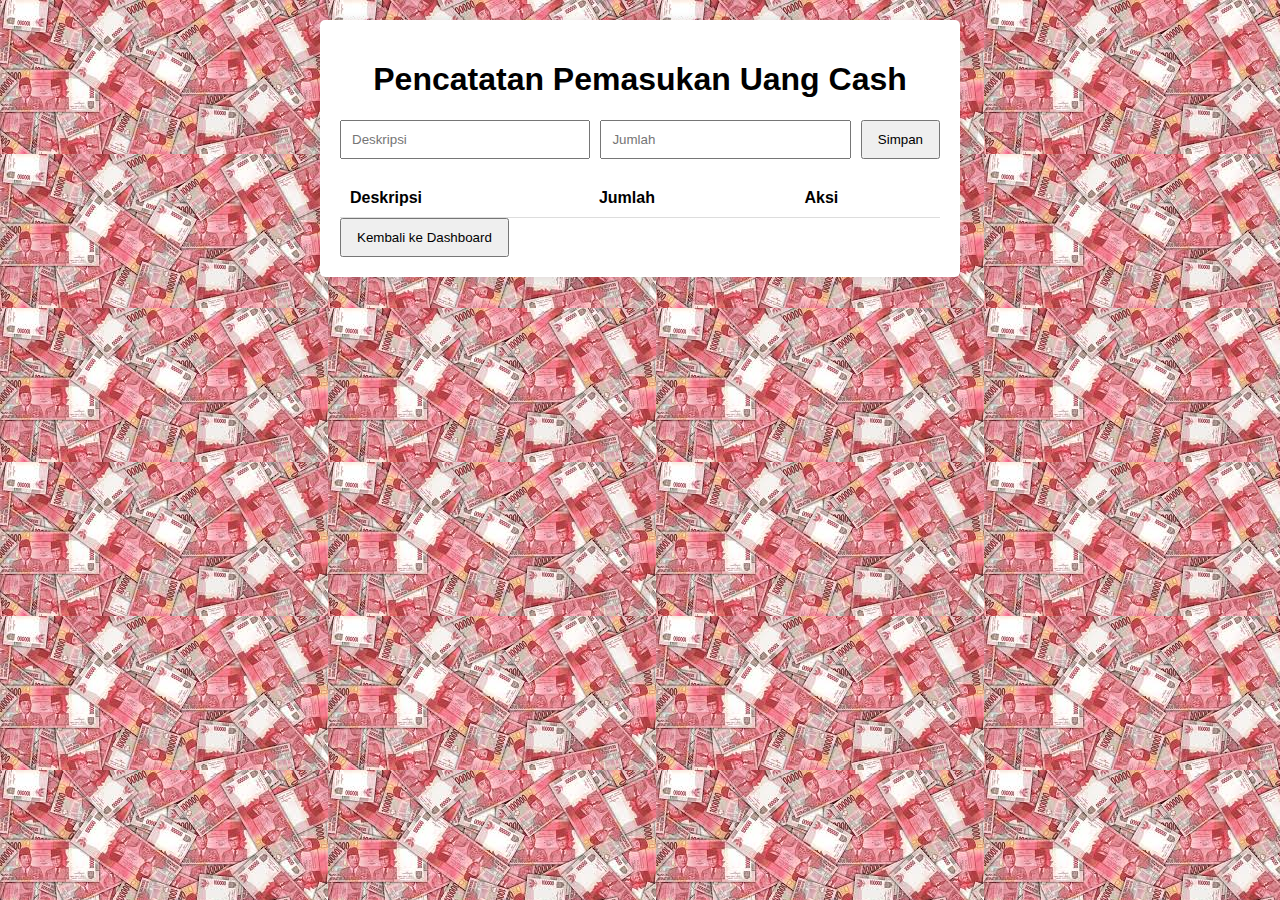
<file: cash.html>
<!DOCTYPE html>
<html lang="id">
<head>
    <meta charset="UTF-8">
    <meta name="viewport" content="width=device-width, initial-scale=1.0">
    <title>Pencatatan Pemasukan Uang Cash</title>
    <link rel="stylesheet" href="cash.css">
</head>
<body>
    <div class="container">
        <h1>Pencatatan Pemasukan Uang Cash</h1>
        <form id="incomeForm">
            <input type="text" id="description" placeholder="Deskripsi" required>
            <input type="text" id="amount" placeholder="Jumlah" required>
            <button type="submit">Simpan</button>
        </form>
        <table id="incomeTable">
            <thead>
                <tr>
                    <th>Deskripsi</th>
                    <th>Jumlah</th>
                    <th>Aksi</th>
                </tr>
            </thead>
            <tbody>
                
            </tbody>
        </table>
        <button id="backToDashboard">Kembali ke Dashboard</button>
    </div>
    <script src="cash.js"></script>
</body>
</html>
</file>
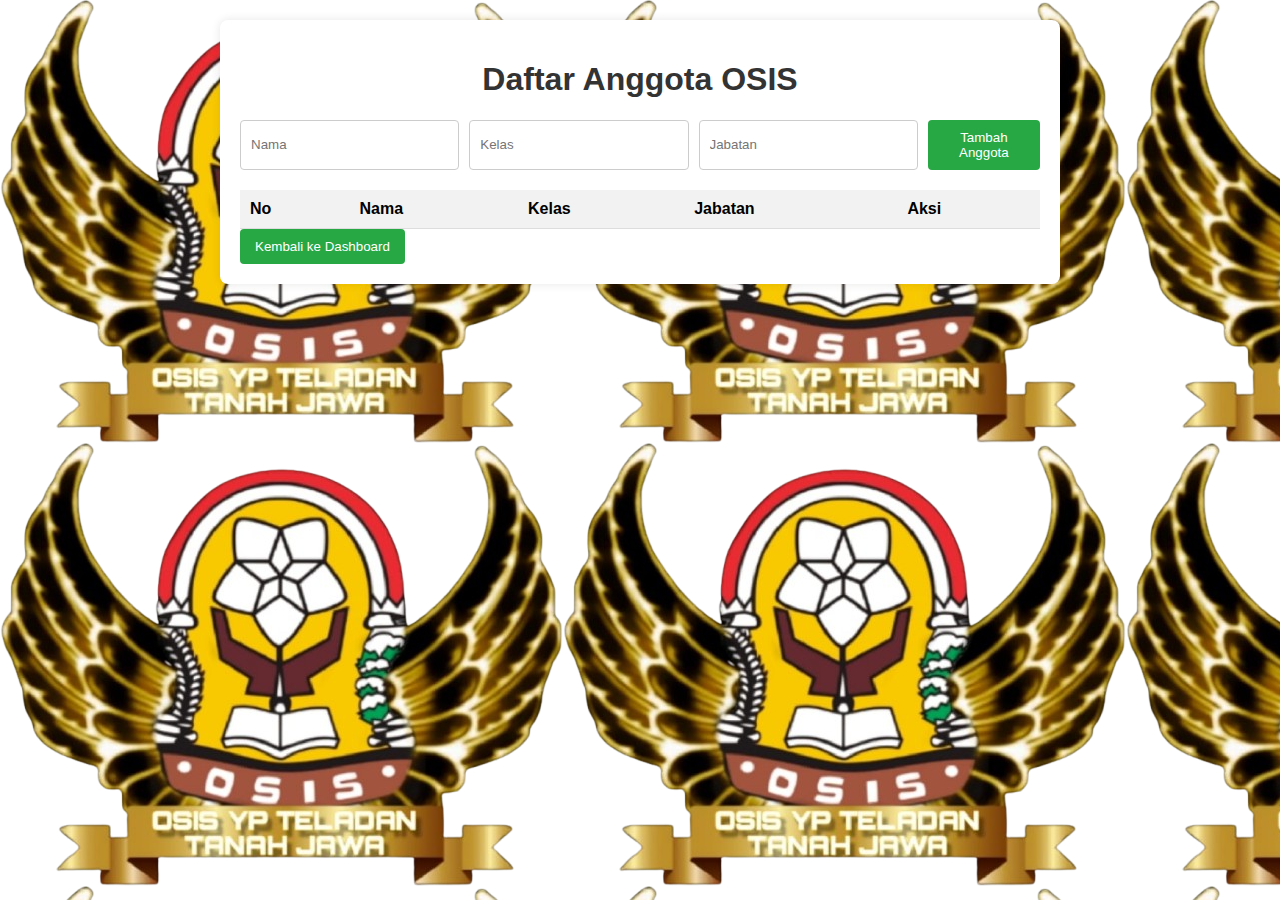
<file: member.html>
<!DOCTYPE html>
<html lang="id">
<head>
    <meta charset="UTF-8">
    <meta name="viewport" content="width=device-width, initial-scale=1.0">
    <title>Daftar Anggota OSIS</title>
    <link rel="stylesheet" href="member.css">
</head>
<body>
    <div class="container">
        <h1>Daftar Anggota OSIS</h1>
        <form id="memberForm">
            <input type="text" id="name" placeholder="Nama" required>
            <input type="text" id="class" placeholder="Kelas" required>
            <input type="text" id="position" placeholder="Jabatan" required>
            <button type="submit">Tambah Anggota</button>
        </form>
        <table id="memberTable">
            <thead>
                <tr>
                    <th>No</th>
                    <th>Nama</th>
                    <th>Kelas</th>
                    <th>Jabatan</th>
                    <th>Aksi</th>
                </tr>
            </thead>
            <tbody>

            </tbody>
        </table>
        <button id="backToDashboard">Kembali ke Dashboard</button>
    </div>
    <script src="member.js"></script>
</body>
</html>
</file>
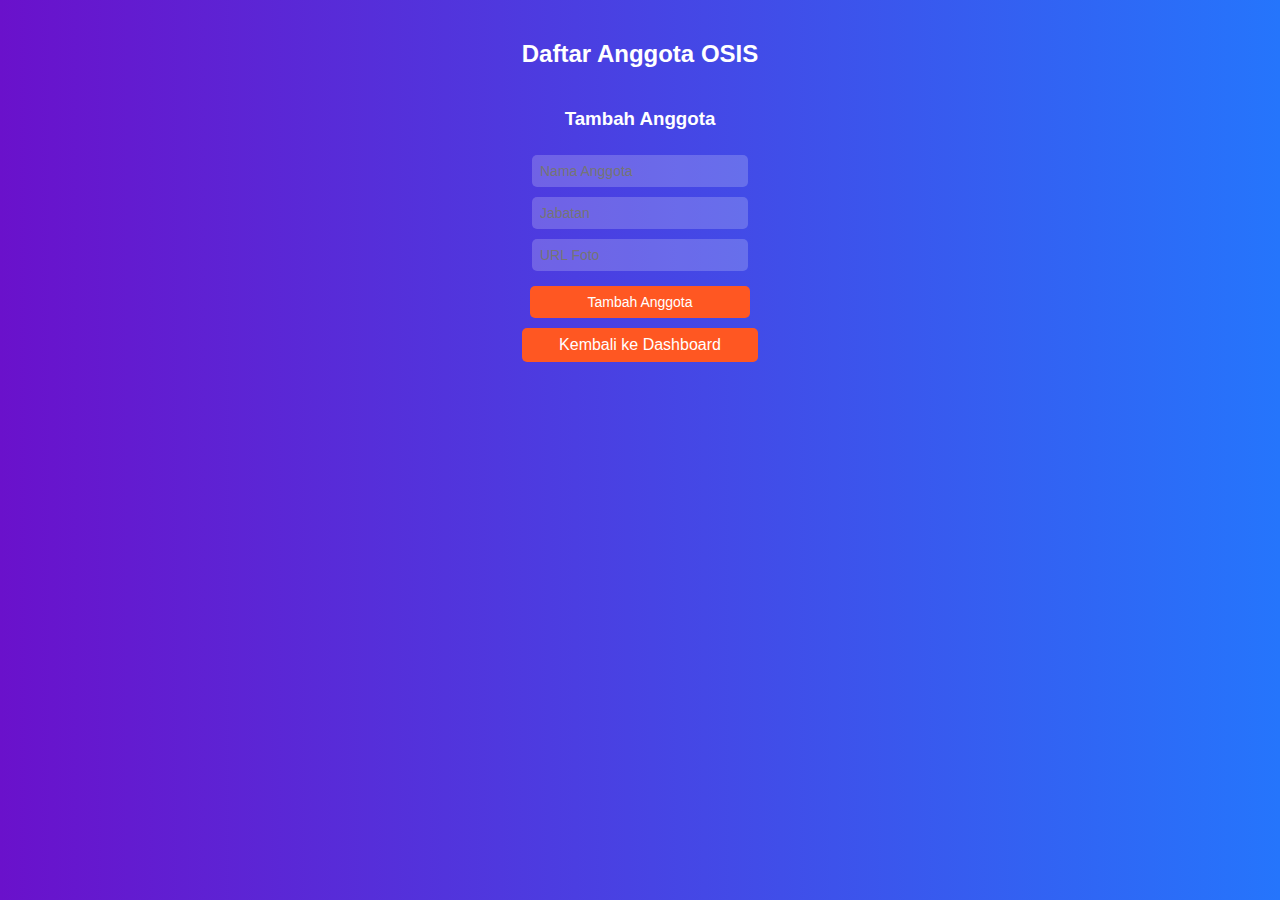
<file: struktur.html>
<!DOCTYPE html>
<html lang="id">
<head>
    <meta charset="UTF-8">
    <meta name="viewport" content="width=device-width, initial-scale=1.0">
    <title>Anggota OSIS</title>
    <link rel="stylesheet" href="struktur.css">
</head>
<body>


    <section id="anggota">
        <h2>Daftar Anggota OSIS</h2>
        <div class="anggota-container" id="anggota-container">
           
        </div>
        <h3>Tambah Anggota</h3>
        <form id="add-member-form">
            <input type="text" id="member-name" placeholder="Nama Anggota" required>
            <input type="text" id="member-position" placeholder="Jabatan" required>
            <input type="text" id="member-photo" placeholder="URL Foto" required>
            <button type="submit">Tambah Anggota</button>
          <a href="dashboard.html" id="back-to-dashboard" class="back-button">Kembali ke Dashboard</a> 

        </form>
    </section>





    <script src="struktur.js"></script>
</body>
</html>
</file>
<file: cash.css>
body {
    font-family: Arial, sans-serif;
    background-color: #f4f4f4;
    margin: 0;
    padding: 20px;
    background-image: url('uang.jpg');
}

.container {
    max-width: 600px;
    margin: auto;
    background: white;
    padding: 20px;
    border-radius: 5px;
    box-shadow: 0 0 10px rgba(0, 0, 0, 0.1);
}

h1 {
    text-align: center;
}

form {
    display: flex;
    justify-content: space-between;
    margin-bottom: 20px;
}

input[type="text"], input[type="number"] {
    width: 45%;
    padding: 10px;
    margin-right: 10px;
}

button {
    padding: 10px 15px;
}

table {
    width: 100%;
    border-collapse: collapse;
}

th, td {
    padding: 10px;
    text-align: left;
    border-bottom: 1px solid #ddd;
}

button.delete {
    background-color: red;
    color: white;
    border: none;
    padding: 5px 10px;
    cursor: pointer;
}
</file>
<file: member.css>
body {
    font-family: Arial, sans-serif;
    background-color: #f0f0f0;
    margin: 0;
    padding: 20px;
    background-image: url('logo.jpg');
}

.container {
    max-width: 800px;
    margin: auto;
    background: white;
    padding: 20px;
    border-radius: 8px;
    box-shadow: 0 0 10px rgba(0, 0, 0, 0.1);
}

h1 {
    text-align: center;
    color: #333;
}

form {
    display: flex;
    justify-content: space-between;
    margin-bottom: 20px;
}

input[type="text"] {
    width: 30%;
    padding: 10px;
    margin-right: 10px;
    border: 1px solid #ccc;
    border-radius: 4px;
}

button {
    padding: 10px 15px;
    background-color: #28a745;
    color: white;
    border: none;
    border-radius: 4px;
    cursor: pointer;
}

button:hover {
    background-color: #218838;
}

table {
    width: 100%;
    border-collapse: collapse;
}

th, td {
    padding: 10px;
    text-align: left;
    border-bottom: 1px solid #ddd;
}

th {
    background-color: #f2f2f2;
}

button.delete {
    background-color: red;
    color: white;
    border: none;
    padding: 5px 10px;
    cursor: pointer;
}

button.delete:hover {
    background-color: darkred;
}
</file>
<file: struktur.css>
body {
    font-family: 'Arial', sans-serif;
    margin: 0;
    padding: 0;
    background: linear-gradient(to right, #6a11cb, #2575fc);
    color: white;
    transition: background 0.5s ease;
}

header {
    background: rgba(0, 0, 0, 0.8);
    padding: 20px;
    text-align: center;
    box-shadow: 0 2px 10px rgba(0, 0, 0, 0.5);
}

header h1 {
    margin: 0;
}

nav ul {
    list-style: none;
    padding: 0;
}

nav ul li {
    display: inline;
    margin: 0 15px;
}

nav ul li a {
    color: white;
    text-decoration: none;
    font-weight: bold;
    transition: color 0.3s;
}

nav ul li a:hover {
    color: #ffcc00; 
}

section {
    padding: 20px;
    text-align: center;
}

.anggota-container {
    display: flex;
    justify-content: center;
    flex-wrap: wrap;
    margin: 20px 0;
}

.anggota-card {
    background: rgba(255, 255, 255, 0.1);
    border-radius: 10px;
    margin: 10px;
    padding: 20px;
    width: 220px;
    transition: transform 0.3s, box-shadow 0.3s;
    position: relative;
}

.anggota-card:hover {
    transform: scale(1.05);
    box-shadow: 0 4px 20px rgba(0, 0, 0, 0.3);
}

.anggota-card img {
    border-radius: 50%;
    width: 100px;
    height: 100px;
    object-fit: cover;
    margin-bottom: 10px;
}

button {
    background-color: #ff5722;
    color: white;
    border: none;
    padding: 10px 15px;
    border-radius: 5px;
    cursor: pointer;
    transition: background-color 0.3s;
}

button:hover {
    background-color: #e64a19;
}

footer {
    text-align: center;
    padding: 10px;
    background: rgba(0, 0, 0, 0.8);
    position: relative;
    bottom: 0;
    width: 100%;
}


fform {
    margin: 20px 0;
    display: flex;
    flex-direction: column;
    align-items: center;
}

form input {
    padding: 8px;
    margin: 5px;
    border: none;
    border-radius: 5px;
    width: 200px; 
    background: rgba(255, 255, 255, 0.2);
    color: white;
    font-size: 14px;
}

form button {
    width: 100%;
    padding: 10px;
    background-color: #ff5722;
    color: white;
    border: none;
    border-radius: 5px;
    cursor: pointer;
    transition: background-color 0.3s;
    font-size: 16px; 
}

form button:hover {
    background-color: #e64a19;
}

form {
    margin: 20px 0;
    display: flex;
    flex-direction: column;
    align-items: center;
}

form input {
    padding: 8px;
    margin: 5px;
    border: none;
    border-radius: 5px;
    width: 200px; 
    background: rgba(255, 255, 255, 0.2);
    color: white;
    font-size: 14px;
}

form button {
    width: 220px; 
    padding: 8px; 
    background-color: #ff5722;
    color: white;
    border: none;
    border-radius: 5px;
    cursor: pointer;
    transition: background-color 0.3s;
    font-size: 14px; 
    margin-top: 10px; }

form button:hover {
    background-color: #e64a19;
}


.back-button {
    display: inline-block;
    width: 220px; 
    padding: 8px; 
    background-color: #ff5722; 
    color: white; 
    text-align: center; 
    border: none; 
    border-radius: 5px; 
    text-decoration: none; 
    cursor: pointer; 
    transition: background-color 0.3s; 
    margin-top: 10px; 
}

.back-button:hover {
    background-color: #e64a19; 
}
</file>
